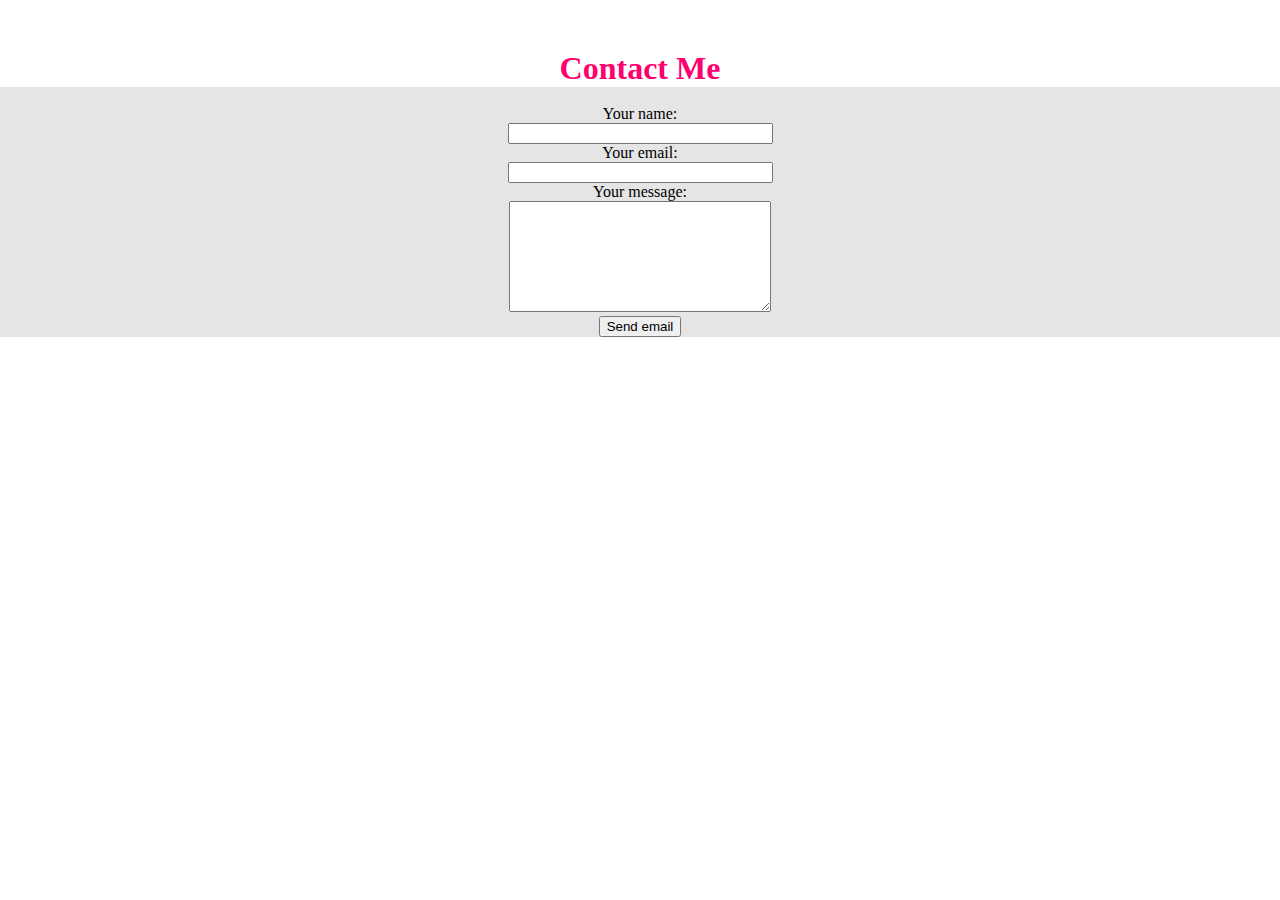
<file: contact.html>
<!DOCTYPE html>
<html lang="en">
<head>
    <meta charset="UTF-8">
  
    <title>mine contact no</title>
    <link rel="stylesheet" href="/hello.css">

</head>
<Center>
    <STRONG><h1 style="font-family:kaushan Script;color:#ff006e;">Contact Me</h1></STRONG></u>
  </Center> 

  <center>
  <div style=font-family:Fruktur;color:#000000>
 
<form style="background-color: #e5e5e5;" action="mailto:neetalekh2004@gmail.com" method="post" enctype="text/plain"><br>
<div class="row">
  <label class="required" for="name">Your name:</label><br />
  <input id="name" class="input" name="name" type="text" value="" size="30" /><br />
  <span id="name_validation" class="error_message"></span>
</div>
<div class="row">
  <label class="required" for="email">Your email:</label><br />
  <input id="email" class="input" name="email" type="text" value="" size="30" /><br />
  <span id="email_validation" class="error_message"></span>
</div>
<div class="row">
  <label class="required" for="message">Your message:</label><br />
  <textarea id="message" class="input" name="message" rows="7" cols="30"></textarea><br />
  <span id="message_validation" class="error_message"></span>
</div>
  
  <input id="submit_button" type="submit" value="Send email" />
</form>
</center>
</div>
</div><br>
</body>
</html>
</file>
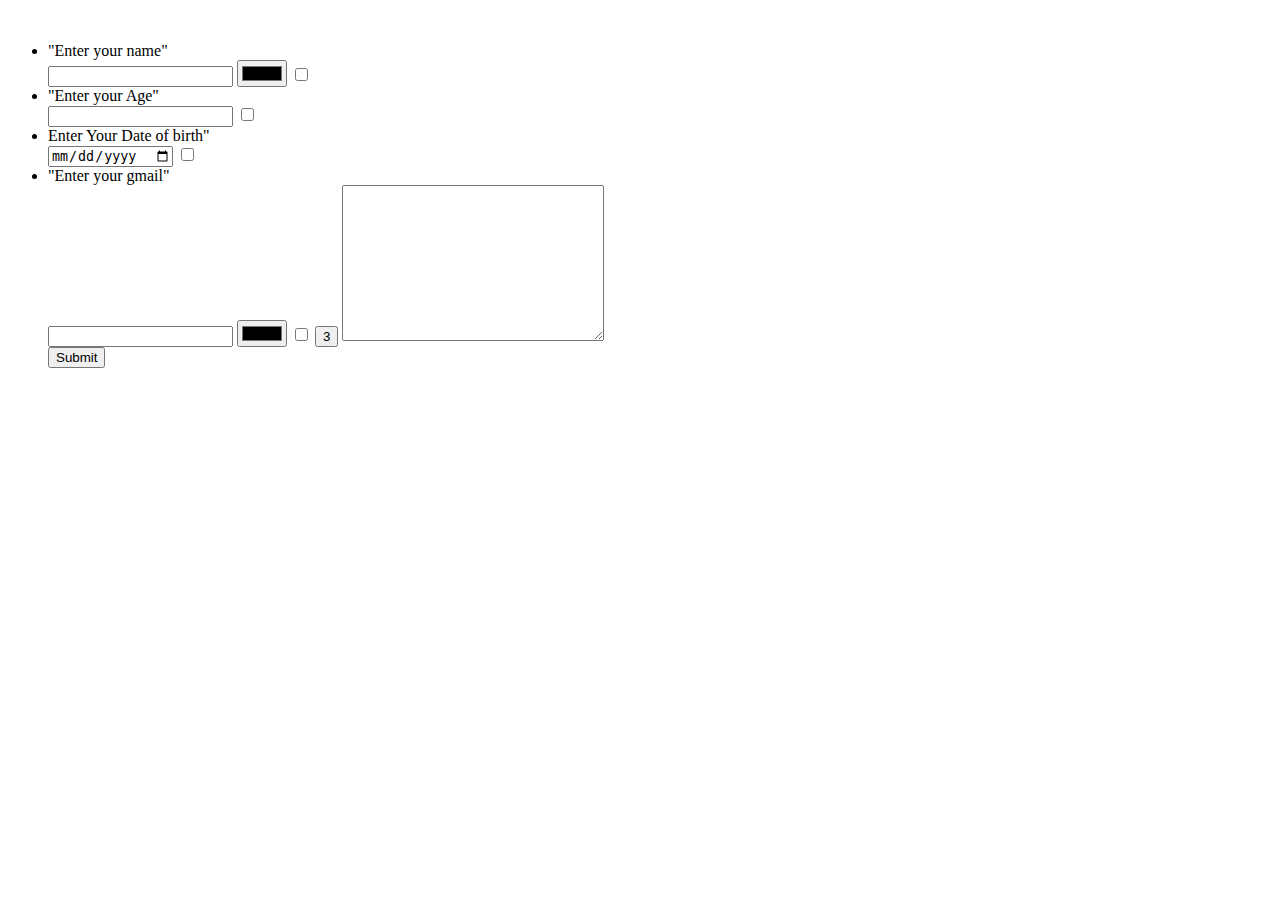
<file: form.html>
<!DOCTYPE HTML>
<head> 
   <meta charset = "UTF-8">
    <title>This is a form</title>
    </head>
    <BODY>
        
        <form action="mailto:neetalekh2004@gmail.com" method="post" enctype="text/plain"><br>
            <ul>
            <li><label>"Enter your name"</label></li>
            <input type="text" name="your name" value="">
            <input type="color">
            <input type="checkbox">
            <li> <label>"Enter your Age"</label></li>
            <input type="text" name="your age" id="">
            <input type="checkbox">
            <li><label>Enter Your Date of birth"</label></li>
            <input type="date">
            <input type="checkbox">
            <li><label>"Enter your gmail"</label></li>
            <input type="email" name="your gmail" id="">
            <input type="color" name="" id="">
            <input type="checkbox">
            <input type="button" value="3">
            
            <textarea name="yourmessage" rows="10" cols="30"></textarea><br>
        <input type="submit" name="">
       



        </ul>
        </form>
    
    </BODY>
</file>
<file: hello.css>
body{
    margin: 0;
    text-align: center;
   
}
h1{
  
    margin: 50px auto 0 auto;
    
    font-family: 'kaushan Script';
}

p{
    font-family: 'kaushan Script';
    font-size: 20px;
    text-align: center;
}

h2{
        font-family: 'Yellowtail', cursive;
    font-size: 2rem;
}
h3{
    font-family: 'kaushan Script';
}

.tc{
    position: relative;
    padding-top: 100px;
    background-color: aquamarine;
}

hr{
    border-style: none;
    border-top-style: dotted ;
    border-color: grey;
    border-width: 5px;
    width: 20%;	
}
     
     





.profile{
    height: 220px;
    width: 220px;
    border-radius: 100%;
    overflow: hidden;
    
    
}

.profile img{
    
    height: 100%;
    width: 100%;
    border-radius: 400%;
    filter: grayscale(100%);
    transition: 0.5s ease;
    cursor: pointer;   

}

.profile img:hover{
    transform: scale(1.3);
    filter: grayscale(0%);

}

.P2 {

height: 220px;
width:220px;
border-radius: 100%;
overflow: hidden;

}
.P2 img{

    height: 100%;
    width: 100%;
    border-radius: 400%;
    filter: contrast(100%);
    transition: 0.5s ease;
    cursor: pointer;   

}

.P2 img:hover{
    transform: scale(1.3);
    filter: contrast(400%);
 
}










.middle-container{ 
   background-color:#ECE8DD;

}


.bottom-container{
    
    margin-bottom: 0%;
    margin-top: 0%;
    padding: 50px 0 20px;
    
}


.top-cloud{

    position: absolute;
    right: 400px;
    top: 50px;
}
.bottom-cloud{
    position: absolute;
    left: 400px;
    bottom: 300px;
 
}

  

a{
    
    font-family: 'Montserrat', sans-serif;
    margin: 10px 20px;
    text-decoration: none;

}
a:hover{
    color: #EAF6F6;
}

.download-button{
    margin: 5% 3% 5% 0%;
}
.btn {
    background: #12476b;
    background-image: -webkit-linear-gradient(top, #12476b, #b82d2b);
    background-image: -moz-linear-gradient(top, #12476b, #b82d2b);
    background-image: -ms-linear-gradient(top, #12476b, #b82d2b);
    background-image: -o-linear-gradient(top, #12476b, #b82d2b);
    background-image: linear-gradient(to bottom, #12476b, #b82d2b);
    -webkit-border-radius: 28;
    -moz-border-radius: 28;
    border-radius: 28px;
    font-family: Georgia;
    color: #ffffff;
    font-size: 20px;
    padding: 10px 20px 10px 20px;
    text-decoration: none;
  }
  
  .btn:hover {
    background: #fcac3c;
    background-image: -webkit-linear-gradient(top, #fcac3c, #34d9c0);
    background-image: -moz-linear-gradient(top, #fcac3c, #34d9c0);
    background-image: -ms-linear-gradient(top, #fcac3c, #34d9c0);
    background-image: -o-linear-gradient(top, #fcac3c, #34d9c0);
    background-image: linear-gradient(to bottom, #fcac3c, #34d9c0);
    text-decoration: none;
  }
</file>
